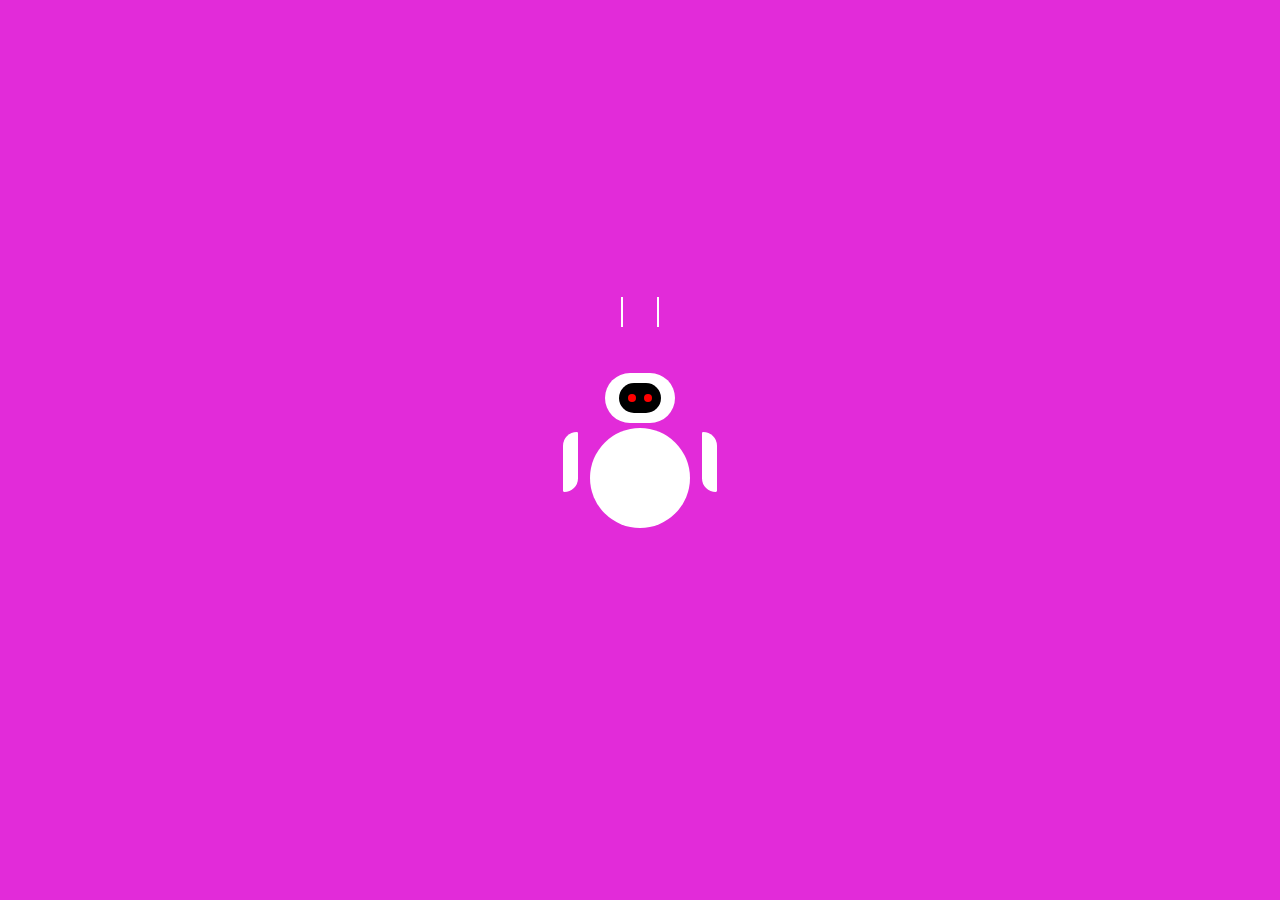
<file: round1/index.html>
<!DOCTYPE html>
<html lang="en">
  <head>
    <meta charset="UTF-8" />
    <meta http-equiv="X-UA-Compatible" content="IE=edge" />
    <meta name="viewport" content="width=device-width, initial-scale=1.0" />
    <title>CSS Wars | Round 1</title>
    <link rel="stylesheet" href="style.css" />
  </head>
  <body>
    <main>
      <div class="antenna left"></div>
      <div class="antenna right"></div>
      <div class="head">
        <div class="face">
          <div class="eyes"></div>
          <div class="eyes"></div>
        </div>
      </div>
      <div class="hand left"></div>
      <div class="body"></div>
      <div class="hand right"></div>
    </main>
  </body>
</html>
</file>
<file: round1/style.css>
*{
  margin:  0;
  padding: 0;
  box-sizing: border-box;
}

body{
  background-color: rgb(226, 43, 217);
}

main{
  display: flex;
  flex-direction: column;
  justify-content: center;
  align-items: center;
  height: 100vh;
}

main .antenna{
  height: 30px;
  width: 2px;
  background-color: white;
  position: absolute;
  top: 33%;
  transform-origin: bottom;
}

main .antenna.left{
  left: 48.5%;
  animation: leftanimation 2s infinite linear;
}

main .antenna.right{
  right: 48.5%;
  animation: rightanimation 2s infinite linear;
}

@keyframes leftanimation {
  0%{
  transform: rotateZ(-10deg);
  }
  50%{
    transform: rotateZ(10deg);
  }
  100%{
    transform: rotateZ(-10deg);
  }
}

@keyframes rightanimation {
  0%{
  transform: rotateZ(10deg);
  }
  50%{
    transform: rotateZ(-10deg);
  }
  100%{
    transform: rotateZ(10deg);
  }
}

main .head{
  height: 50px;
  width: 70px;
  border-radius: 100px;
  display: flex;
  justify-content: center;
  align-items: center;
  background-color: white;
}

main .head .face{
  height: 60%;
  width: 60%;
  border-radius: 100px;
  background-color: black;
  display: flex;
  align-items: center;
  justify-content: space-around;
  padding: 8%;
}

main .head .face .eyes{
  width: 8px;
  height: 8px;
  border-radius: 50%;
  background-color: red;
}

main .body{
  margin-top: 5px;
  width: 100px;
  height: 100px;
  background-color: white;
  border-radius: 50%;
}

main .hand{
  height: 60px;
  width: 15px;
  background-color: white;
  position: absolute;
  top: 48%;
}

main .hand.left{
  left: 44%;
  border-radius: 60px 5px 60px 5px;
}

main .hand.right{
  right: 44%;
  border-radius: 5px 60px 5px 60px;
}
</file>
